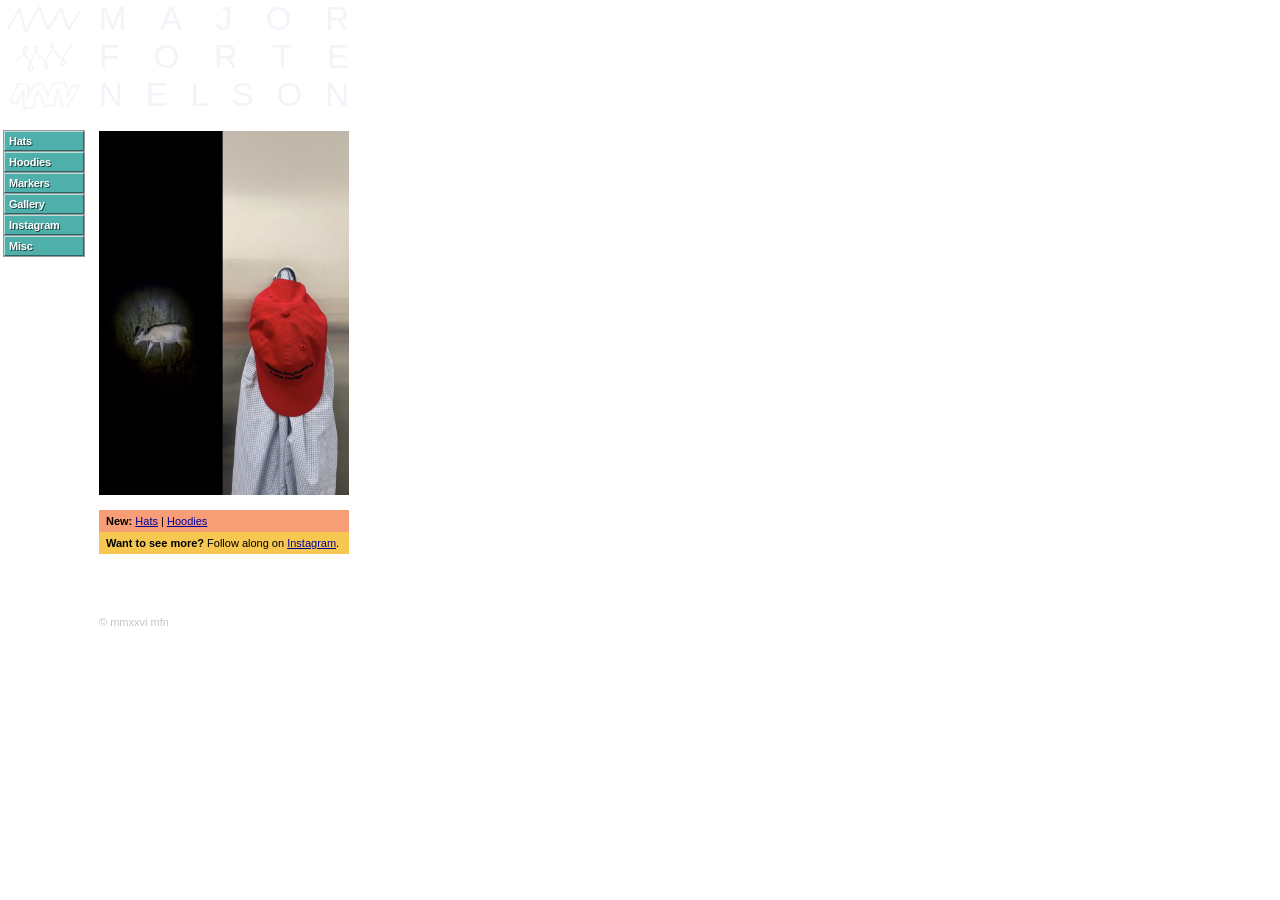
<file: public/preview-f5e3dd68/index.html>
<!DOCTYPE html>
<html>
<head>
<meta charset="utf-8">
<meta name="viewport" content="width=device-width, initial-scale=1">
<meta name="robots" content="noindex, nofollow">
<title>Major Forte Nelson</title>
<link rel="stylesheet" href="style.css">
<script src="colors.js"></script>
</head>
<body>
<div class="page">
<div class="nav">
<div class="glyphs"><span class="glyph g1"></span><span class="glyph g2"></span><span class="glyph g3"></span></div>
<a href="hats.html">Hats</a>
<a href="hoodies.html">Hoodies</a>
<a href="markers.html">Markers</a>
<a href="gallery.html">Gallery</a>
<a href="https://www.instagram.com/majorfortenelson/" target="_blank" rel="noopener">Instagram</a>
<a href="misc.html">Misc</a>
</div>
<div class="main">
<a class="masthead" href="index.html" aria-label="Major Forte Nelson"><span><i>M</i><i>A</i><i>J</i><i>O</i><i>R</i></span><span><i>F</i><i>O</i><i>R</i><i>T</i><i>E</i></span><span><i>N</i><i>E</i><i>L</i><i>S</i><i>O</i><i>N</i></span></a>
<img class="hero" src="images/home.jpg" width="250" height="364" alt="">
<p class="bar new"><b>New:</b> <a href="hats.html">Hats</a> | <a href="hoodies.html">Hoodies</a></p>
<p class="bar cta"><b>Want to see more?</b> Follow along on <a href="https://www.instagram.com/majorfortenelson/" target="_blank" rel="noopener">Instagram</a>.</p>
<div class="footer">&copy; mmxxvi mfn</div>
</div>
</div>
</body>
</html>
</file>
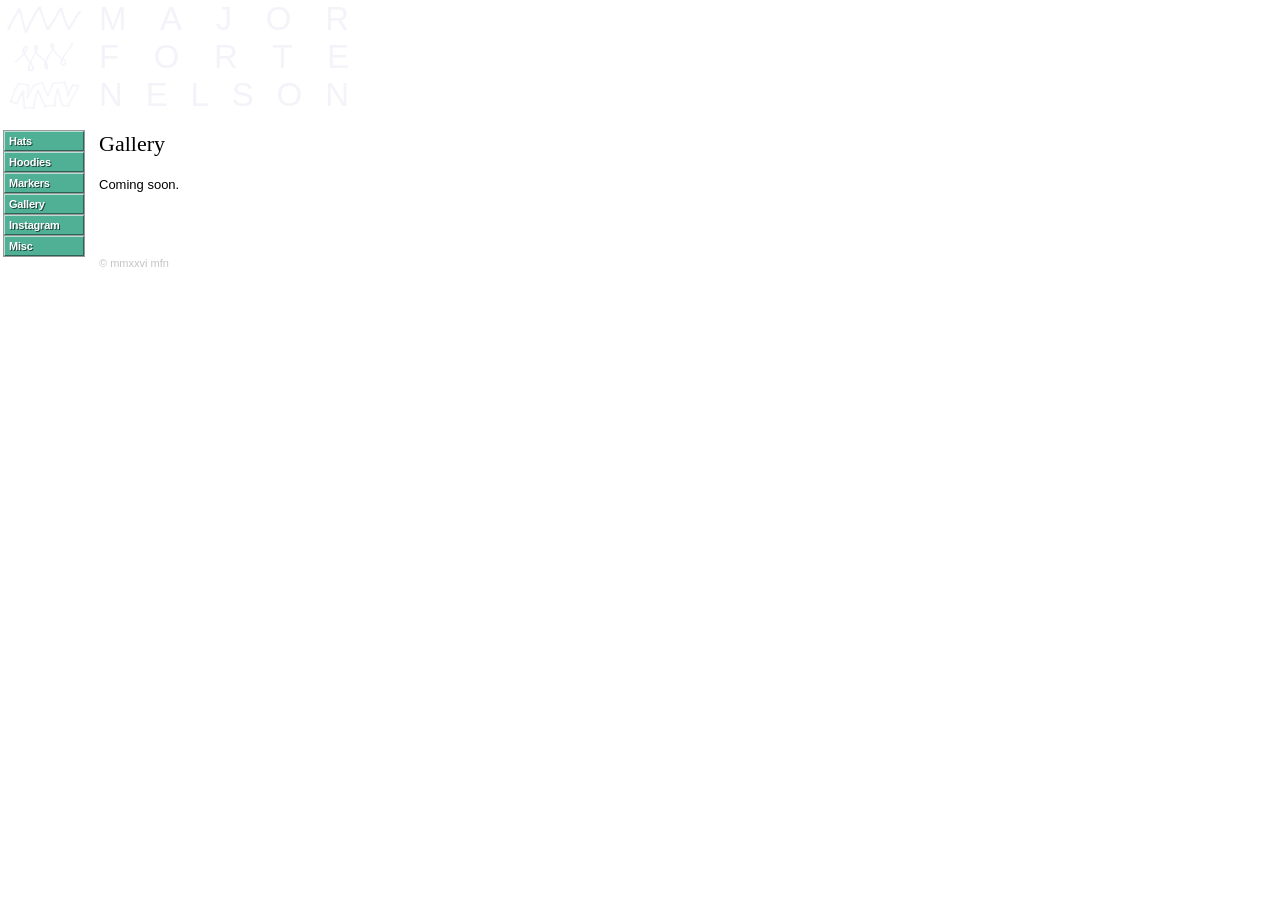
<file: public/gallery.html>
<!DOCTYPE html>
<html>
<head>
<meta charset="utf-8">
<meta name="viewport" content="width=device-width, initial-scale=1">
<title>Gallery - Major Forte Nelson</title>
<link rel="stylesheet" href="style.css">
<script src="colors.js"></script>
</head>
<body>
<div class="page">
<div class="nav">
<div class="glyphs"><span class="glyph g1"></span><span class="glyph g2"></span><span class="glyph g3"></span></div>
<a href="hats.html">Hats</a>
<a href="hoodies.html">Hoodies</a>
<a href="markers.html">Markers</a>
<a href="gallery.html">Gallery</a>
<a href="https://www.instagram.com/majorfortenelson/" target="_blank" rel="noopener">Instagram</a>
<a href="misc.html">Misc</a>
</div>
<div class="main">
<a class="masthead" href="index.html" aria-label="Major Forte Nelson"><span><i>M</i><i>A</i><i>J</i><i>O</i><i>R</i></span><span><i>F</i><i>O</i><i>R</i><i>T</i><i>E</i></span><span><i>N</i><i>E</i><i>L</i><i>S</i><i>O</i><i>N</i></span></a>
<h1 class="title">Gallery</h1>
<div class="content"><p>Coming soon.</p></div>
<div class="footer">&copy; mmxxvi mfn</div>
</div>
</div>
</body>
</html>
</file>
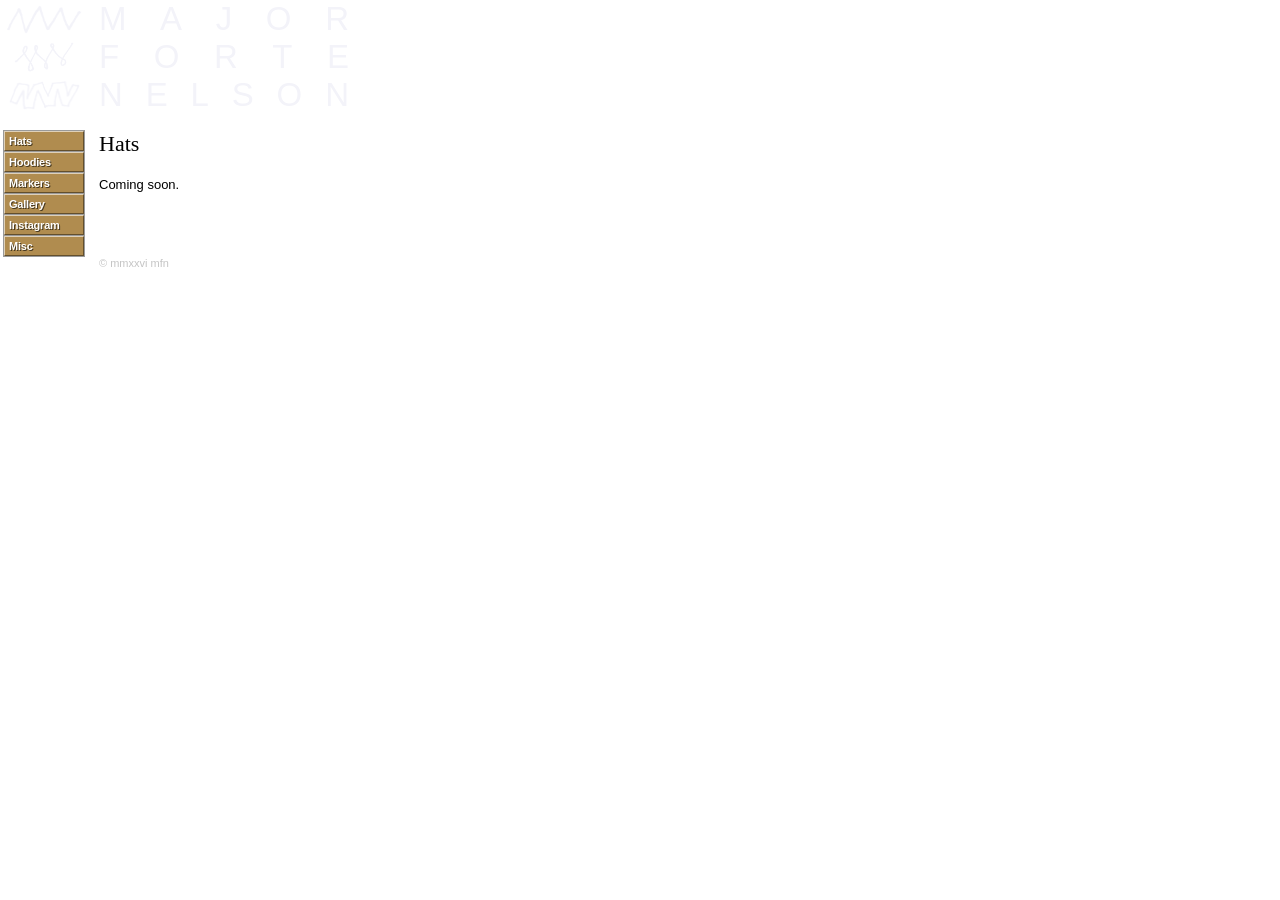
<file: public/hats.html>
<!DOCTYPE html>
<html>
<head>
<meta charset="utf-8">
<meta name="viewport" content="width=device-width, initial-scale=1">
<title>Hats - Major Forte Nelson</title>
<link rel="stylesheet" href="style.css">
<script src="colors.js"></script>
</head>
<body>
<div class="page">
<div class="nav">
<div class="glyphs"><span class="glyph g1"></span><span class="glyph g2"></span><span class="glyph g3"></span></div>
<a href="hats.html">Hats</a>
<a href="hoodies.html">Hoodies</a>
<a href="markers.html">Markers</a>
<a href="gallery.html">Gallery</a>
<a href="https://www.instagram.com/majorfortenelson/" target="_blank" rel="noopener">Instagram</a>
<a href="misc.html">Misc</a>
</div>
<div class="main">
<a class="masthead" href="index.html" aria-label="Major Forte Nelson"><span><i>M</i><i>A</i><i>J</i><i>O</i><i>R</i></span><span><i>F</i><i>O</i><i>R</i><i>T</i><i>E</i></span><span><i>N</i><i>E</i><i>L</i><i>S</i><i>O</i><i>N</i></span></a>
<h1 class="title">Hats</h1>
<div class="content"><p>Coming soon.</p></div>
<div class="footer">&copy; mmxxvi mfn</div>
</div>
</div>
</body>
</html>
</file>
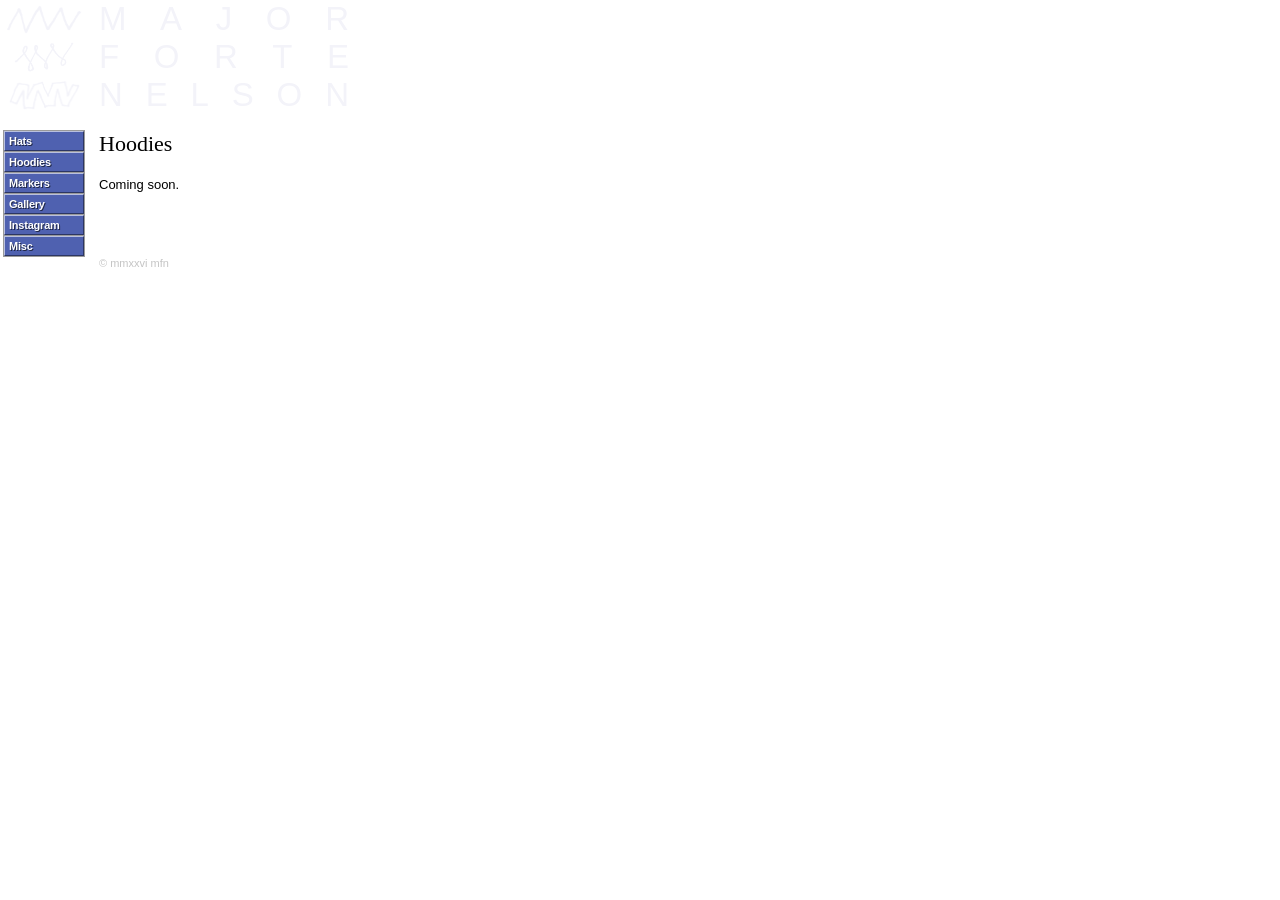
<file: public/hoodies.html>
<!DOCTYPE html>
<html>
<head>
<meta charset="utf-8">
<meta name="viewport" content="width=device-width, initial-scale=1">
<title>Hoodies - Major Forte Nelson</title>
<link rel="stylesheet" href="style.css">
<script src="colors.js"></script>
</head>
<body>
<div class="page">
<div class="nav">
<div class="glyphs"><span class="glyph g1"></span><span class="glyph g2"></span><span class="glyph g3"></span></div>
<a href="hats.html">Hats</a>
<a href="hoodies.html">Hoodies</a>
<a href="markers.html">Markers</a>
<a href="gallery.html">Gallery</a>
<a href="https://www.instagram.com/majorfortenelson/" target="_blank" rel="noopener">Instagram</a>
<a href="misc.html">Misc</a>
</div>
<div class="main">
<a class="masthead" href="index.html" aria-label="Major Forte Nelson"><span><i>M</i><i>A</i><i>J</i><i>O</i><i>R</i></span><span><i>F</i><i>O</i><i>R</i><i>T</i><i>E</i></span><span><i>N</i><i>E</i><i>L</i><i>S</i><i>O</i><i>N</i></span></a>
<h1 class="title">Hoodies</h1>
<div class="content"><p>Coming soon.</p></div>
<div class="footer">&copy; mmxxvi mfn</div>
</div>
</div>
</body>
</html>
</file>
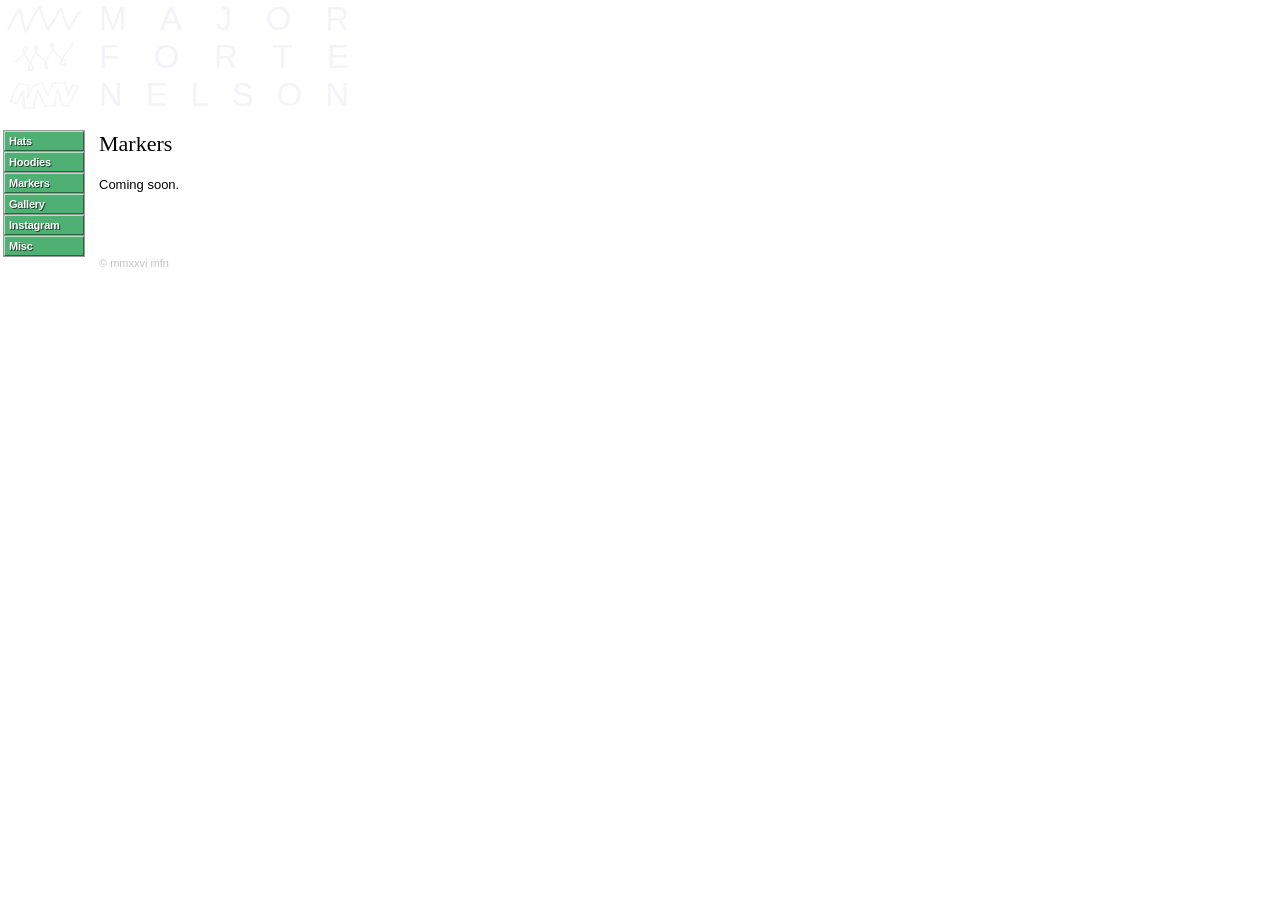
<file: public/markers.html>
<!DOCTYPE html>
<html>
<head>
<meta charset="utf-8">
<meta name="viewport" content="width=device-width, initial-scale=1">
<title>Markers - Major Forte Nelson</title>
<link rel="stylesheet" href="style.css">
<script src="colors.js"></script>
</head>
<body>
<div class="page">
<div class="nav">
<div class="glyphs"><span class="glyph g1"></span><span class="glyph g2"></span><span class="glyph g3"></span></div>
<a href="hats.html">Hats</a>
<a href="hoodies.html">Hoodies</a>
<a href="markers.html">Markers</a>
<a href="gallery.html">Gallery</a>
<a href="https://www.instagram.com/majorfortenelson/" target="_blank" rel="noopener">Instagram</a>
<a href="misc.html">Misc</a>
</div>
<div class="main">
<a class="masthead" href="index.html" aria-label="Major Forte Nelson"><span><i>M</i><i>A</i><i>J</i><i>O</i><i>R</i></span><span><i>F</i><i>O</i><i>R</i><i>T</i><i>E</i></span><span><i>N</i><i>E</i><i>L</i><i>S</i><i>O</i><i>N</i></span></a>
<h1 class="title">Markers</h1>
<div class="content"><p>Coming soon.</p></div>
<div class="footer">&copy; mmxxvi mfn</div>
</div>
</div>
</body>
</html>
</file>
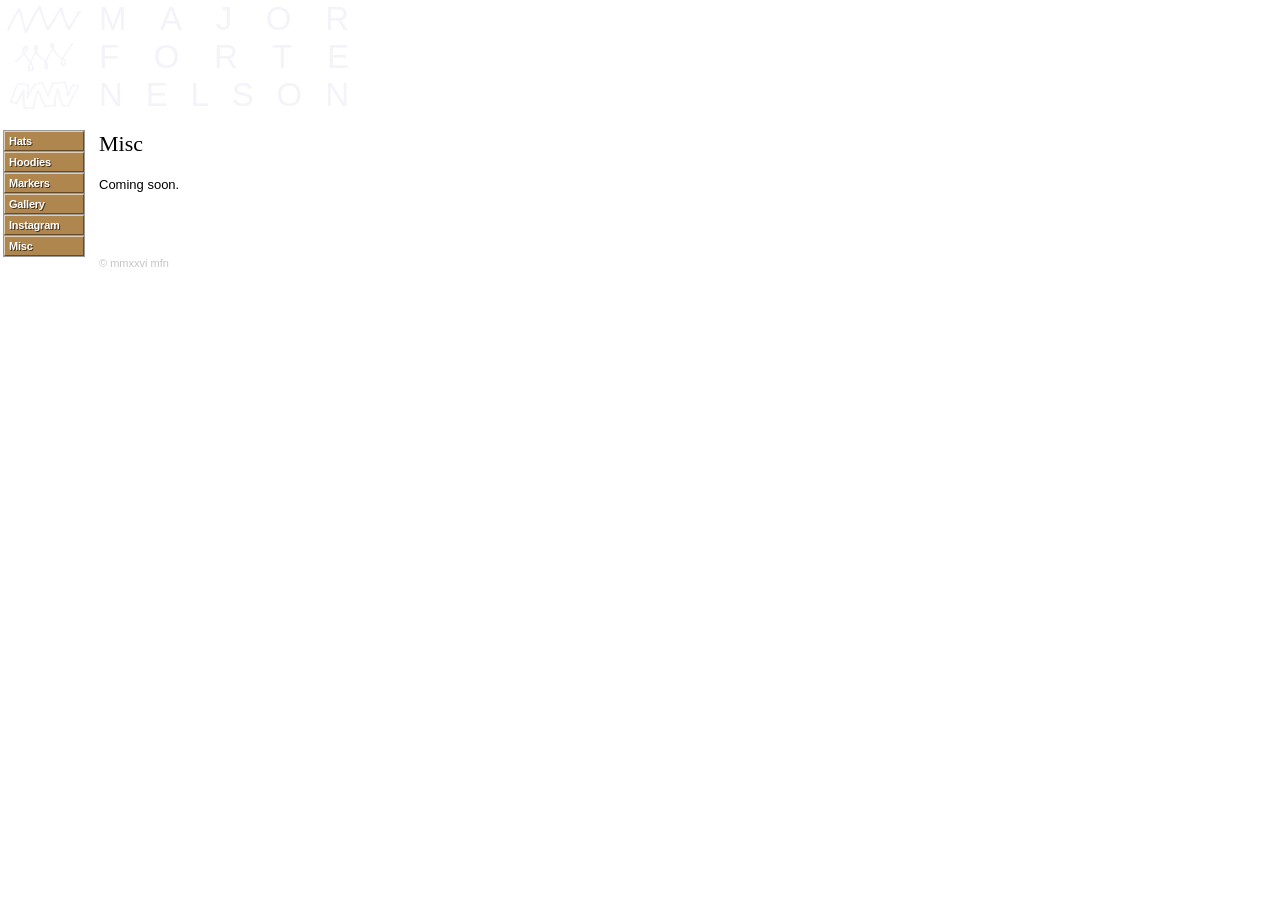
<file: public/misc.html>
<!DOCTYPE html>
<html>
<head>
<meta charset="utf-8">
<meta name="viewport" content="width=device-width, initial-scale=1">
<title>Misc - Major Forte Nelson</title>
<link rel="stylesheet" href="style.css">
<script src="colors.js"></script>
</head>
<body>
<div class="page">
<div class="nav">
<div class="glyphs"><span class="glyph g1"></span><span class="glyph g2"></span><span class="glyph g3"></span></div>
<a href="hats.html">Hats</a>
<a href="hoodies.html">Hoodies</a>
<a href="markers.html">Markers</a>
<a href="gallery.html">Gallery</a>
<a href="https://www.instagram.com/majorfortenelson/" target="_blank" rel="noopener">Instagram</a>
<a href="misc.html">Misc</a>
</div>
<div class="main">
<a class="masthead" href="index.html" aria-label="Major Forte Nelson"><span><i>M</i><i>A</i><i>J</i><i>O</i><i>R</i></span><span><i>F</i><i>O</i><i>R</i><i>T</i><i>E</i></span><span><i>N</i><i>E</i><i>L</i><i>S</i><i>O</i><i>N</i></span></a>
<h1 class="title">Misc</h1>
<div class="content"><p>Coming soon.</p></div>
<div class="footer">&copy; mmxxvi mfn</div>
</div>
</div>
</body>
</html>
</file>
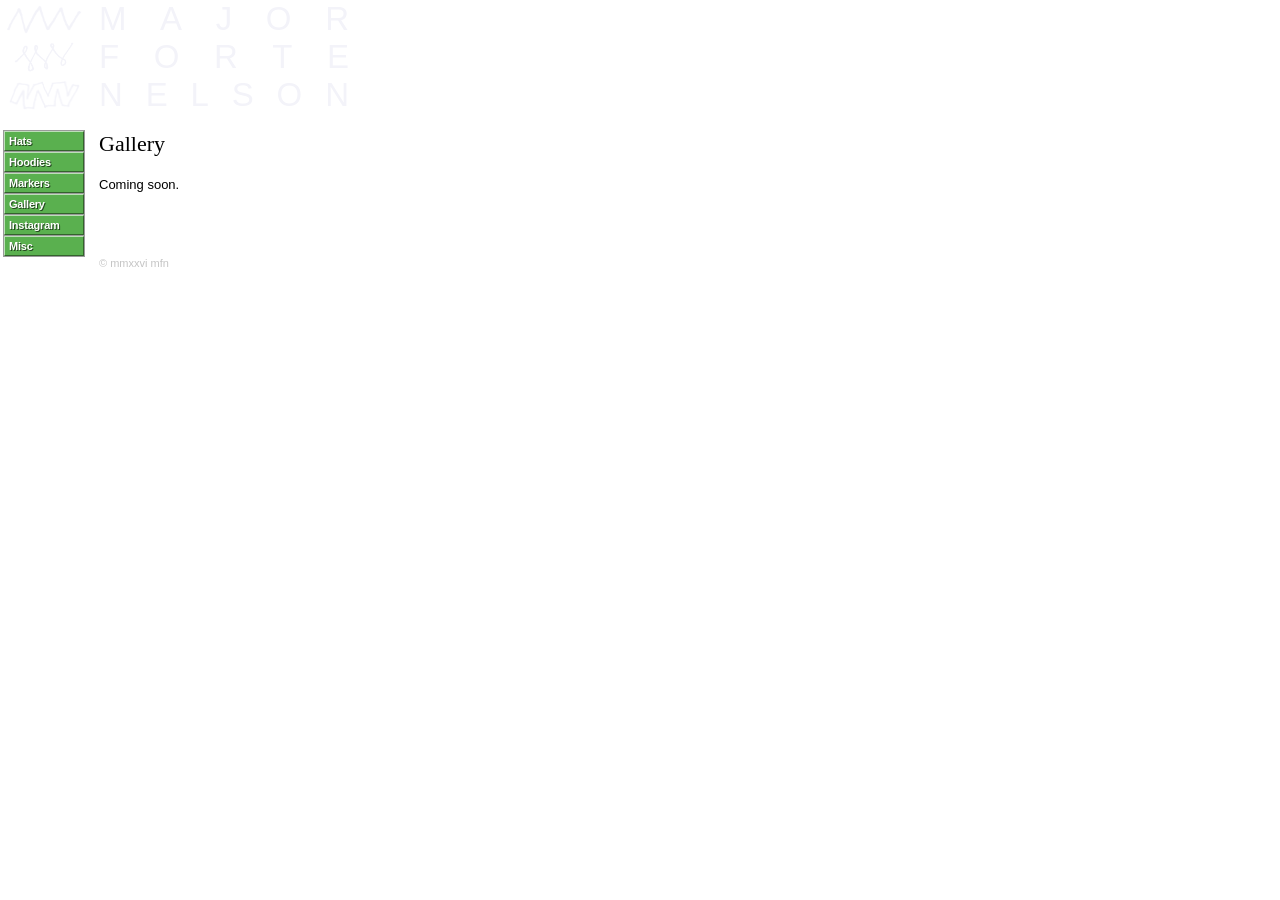
<file: public/preview-f5e3dd68/gallery.html>
<!DOCTYPE html>
<html>
<head>
<meta charset="utf-8">
<meta name="viewport" content="width=device-width, initial-scale=1">
<meta name="robots" content="noindex, nofollow">
<title>Gallery - Major Forte Nelson</title>
<link rel="stylesheet" href="style.css">
<script src="colors.js"></script>
</head>
<body>
<div class="page">
<div class="nav">
<div class="glyphs"><span class="glyph g1"></span><span class="glyph g2"></span><span class="glyph g3"></span></div>
<a href="hats.html">Hats</a>
<a href="hoodies.html">Hoodies</a>
<a href="markers.html">Markers</a>
<a href="gallery.html">Gallery</a>
<a href="https://www.instagram.com/majorfortenelson/" target="_blank" rel="noopener">Instagram</a>
<a href="misc.html">Misc</a>
</div>
<div class="main">
<a class="masthead" href="index.html" aria-label="Major Forte Nelson"><span><i>M</i><i>A</i><i>J</i><i>O</i><i>R</i></span><span><i>F</i><i>O</i><i>R</i><i>T</i><i>E</i></span><span><i>N</i><i>E</i><i>L</i><i>S</i><i>O</i><i>N</i></span></a>
<h1 class="title">Gallery</h1>
<div class="content"><p>Coming soon.</p></div>
<div class="footer">&copy; mmxxvi mfn</div>
</div>
</div>
</body>
</html>
</file>
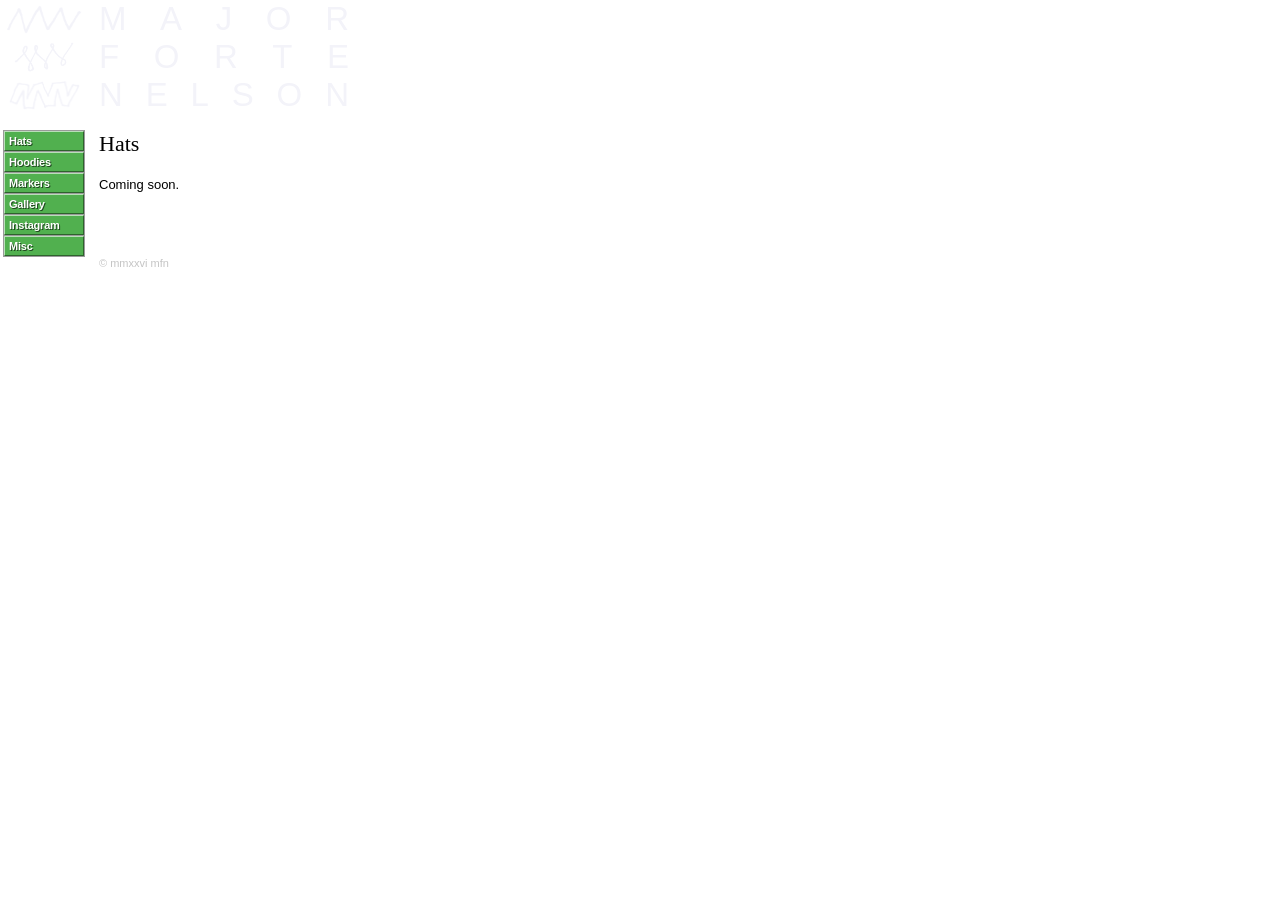
<file: public/preview-f5e3dd68/hats.html>
<!DOCTYPE html>
<html>
<head>
<meta charset="utf-8">
<meta name="viewport" content="width=device-width, initial-scale=1">
<meta name="robots" content="noindex, nofollow">
<title>Hats - Major Forte Nelson</title>
<link rel="stylesheet" href="style.css">
<script src="colors.js"></script>
</head>
<body>
<div class="page">
<div class="nav">
<div class="glyphs"><span class="glyph g1"></span><span class="glyph g2"></span><span class="glyph g3"></span></div>
<a href="hats.html">Hats</a>
<a href="hoodies.html">Hoodies</a>
<a href="markers.html">Markers</a>
<a href="gallery.html">Gallery</a>
<a href="https://www.instagram.com/majorfortenelson/" target="_blank" rel="noopener">Instagram</a>
<a href="misc.html">Misc</a>
</div>
<div class="main">
<a class="masthead" href="index.html" aria-label="Major Forte Nelson"><span><i>M</i><i>A</i><i>J</i><i>O</i><i>R</i></span><span><i>F</i><i>O</i><i>R</i><i>T</i><i>E</i></span><span><i>N</i><i>E</i><i>L</i><i>S</i><i>O</i><i>N</i></span></a>
<h1 class="title">Hats</h1>
<div class="content"><p>Coming soon.</p></div>
<div class="footer">&copy; mmxxvi mfn</div>
</div>
</div>
</body>
</html>
</file>
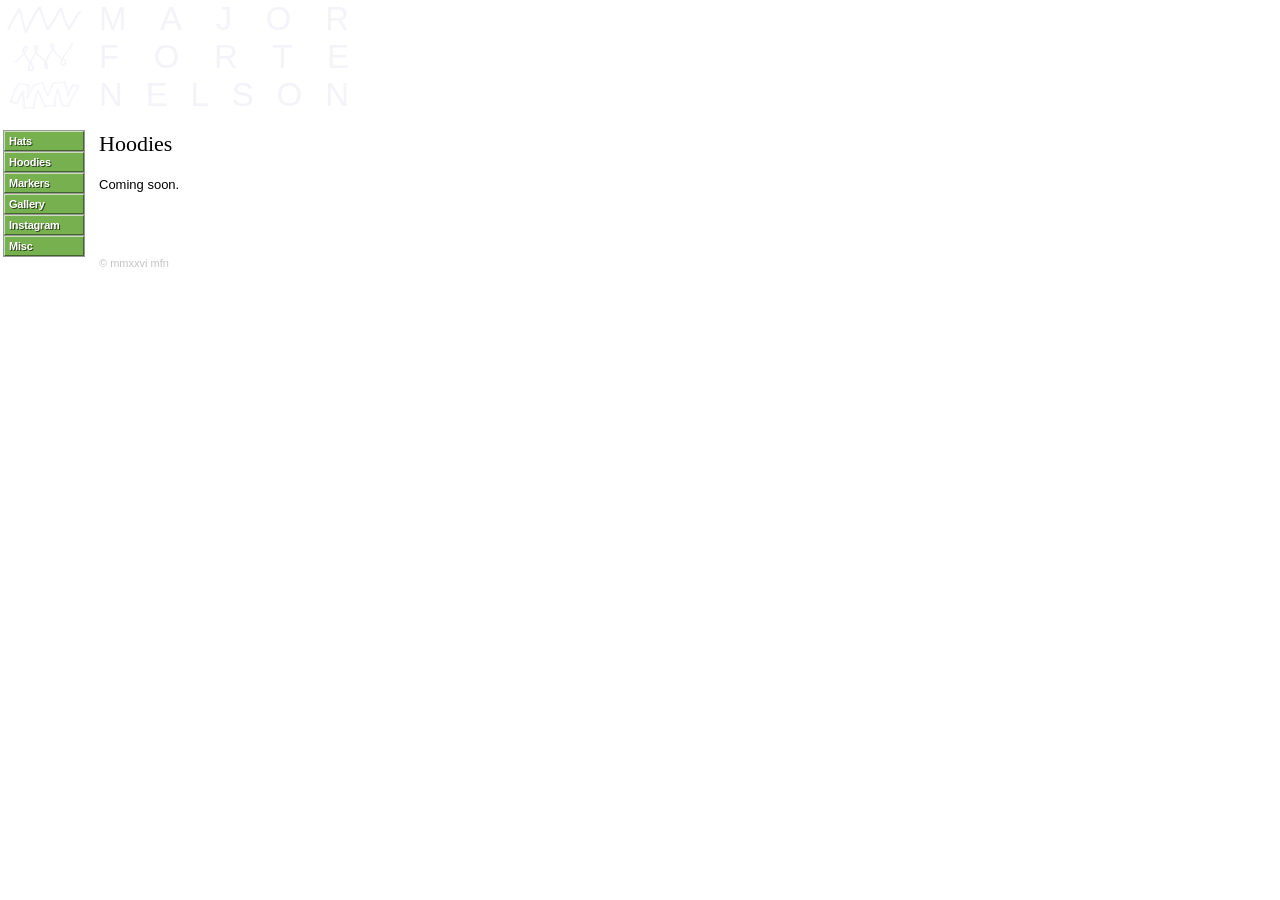
<file: public/preview-f5e3dd68/hoodies.html>
<!DOCTYPE html>
<html>
<head>
<meta charset="utf-8">
<meta name="viewport" content="width=device-width, initial-scale=1">
<meta name="robots" content="noindex, nofollow">
<title>Hoodies - Major Forte Nelson</title>
<link rel="stylesheet" href="style.css">
<script src="colors.js"></script>
</head>
<body>
<div class="page">
<div class="nav">
<div class="glyphs"><span class="glyph g1"></span><span class="glyph g2"></span><span class="glyph g3"></span></div>
<a href="hats.html">Hats</a>
<a href="hoodies.html">Hoodies</a>
<a href="markers.html">Markers</a>
<a href="gallery.html">Gallery</a>
<a href="https://www.instagram.com/majorfortenelson/" target="_blank" rel="noopener">Instagram</a>
<a href="misc.html">Misc</a>
</div>
<div class="main">
<a class="masthead" href="index.html" aria-label="Major Forte Nelson"><span><i>M</i><i>A</i><i>J</i><i>O</i><i>R</i></span><span><i>F</i><i>O</i><i>R</i><i>T</i><i>E</i></span><span><i>N</i><i>E</i><i>L</i><i>S</i><i>O</i><i>N</i></span></a>
<h1 class="title">Hoodies</h1>
<div class="content"><p>Coming soon.</p></div>
<div class="footer">&copy; mmxxvi mfn</div>
</div>
</div>
</body>
</html>
</file>
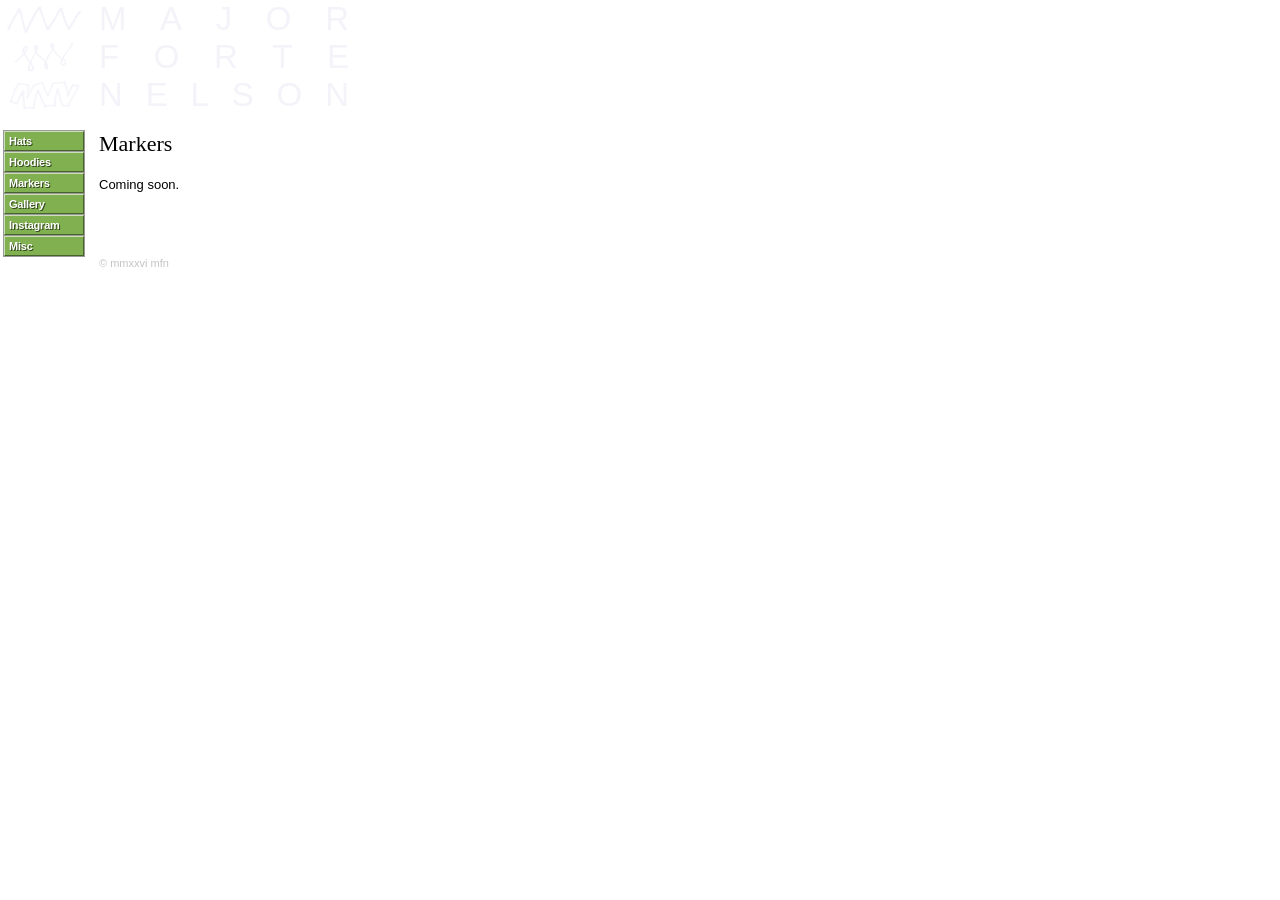
<file: public/preview-f5e3dd68/markers.html>
<!DOCTYPE html>
<html>
<head>
<meta charset="utf-8">
<meta name="viewport" content="width=device-width, initial-scale=1">
<meta name="robots" content="noindex, nofollow">
<title>Markers - Major Forte Nelson</title>
<link rel="stylesheet" href="style.css">
<script src="colors.js"></script>
</head>
<body>
<div class="page">
<div class="nav">
<div class="glyphs"><span class="glyph g1"></span><span class="glyph g2"></span><span class="glyph g3"></span></div>
<a href="hats.html">Hats</a>
<a href="hoodies.html">Hoodies</a>
<a href="markers.html">Markers</a>
<a href="gallery.html">Gallery</a>
<a href="https://www.instagram.com/majorfortenelson/" target="_blank" rel="noopener">Instagram</a>
<a href="misc.html">Misc</a>
</div>
<div class="main">
<a class="masthead" href="index.html" aria-label="Major Forte Nelson"><span><i>M</i><i>A</i><i>J</i><i>O</i><i>R</i></span><span><i>F</i><i>O</i><i>R</i><i>T</i><i>E</i></span><span><i>N</i><i>E</i><i>L</i><i>S</i><i>O</i><i>N</i></span></a>
<h1 class="title">Markers</h1>
<div class="content"><p>Coming soon.</p></div>
<div class="footer">&copy; mmxxvi mfn</div>
</div>
</div>
</body>
</html>
</file>
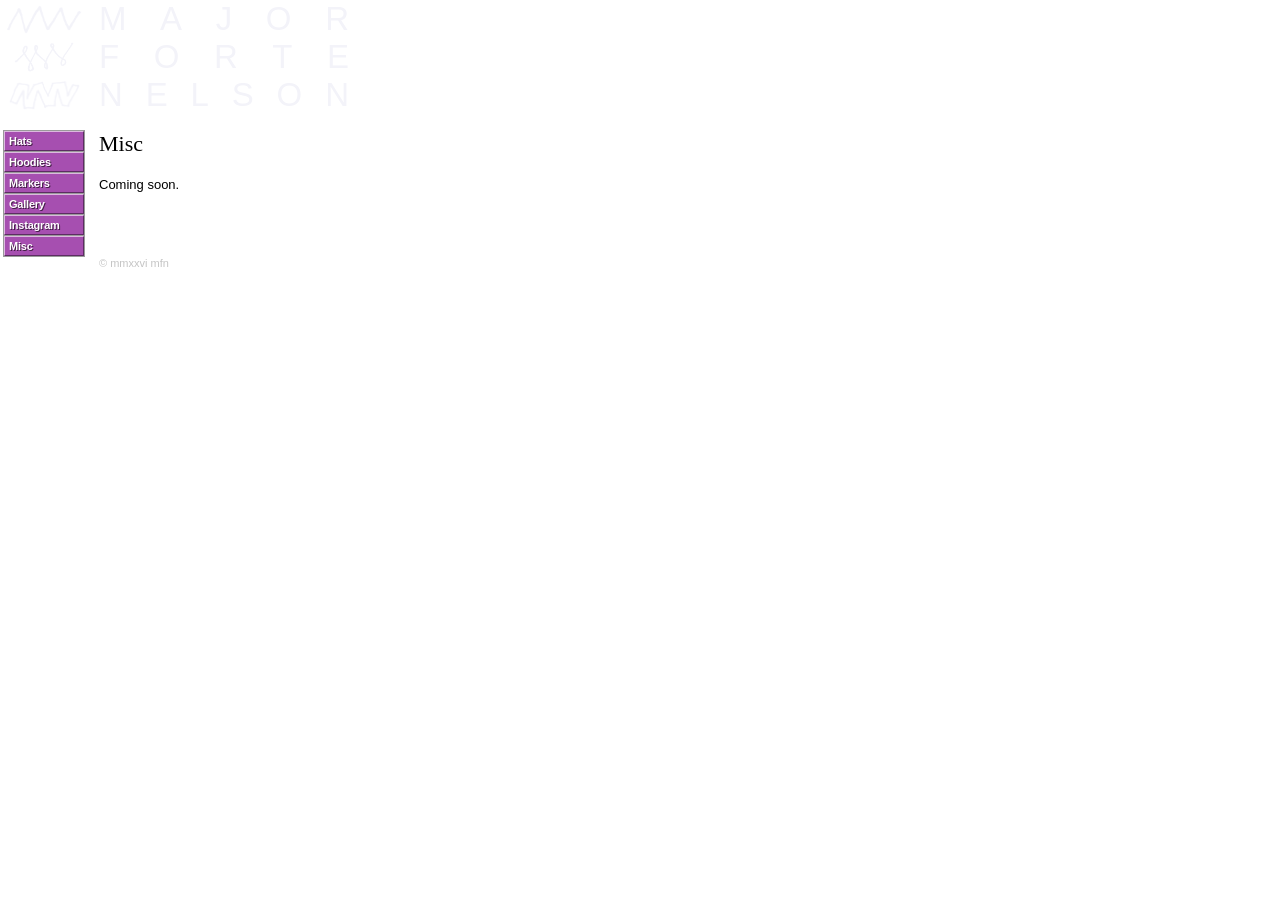
<file: public/preview-f5e3dd68/misc.html>
<!DOCTYPE html>
<html>
<head>
<meta charset="utf-8">
<meta name="viewport" content="width=device-width, initial-scale=1">
<meta name="robots" content="noindex, nofollow">
<title>Misc - Major Forte Nelson</title>
<link rel="stylesheet" href="style.css">
<script src="colors.js"></script>
</head>
<body>
<div class="page">
<div class="nav">
<div class="glyphs"><span class="glyph g1"></span><span class="glyph g2"></span><span class="glyph g3"></span></div>
<a href="hats.html">Hats</a>
<a href="hoodies.html">Hoodies</a>
<a href="markers.html">Markers</a>
<a href="gallery.html">Gallery</a>
<a href="https://www.instagram.com/majorfortenelson/" target="_blank" rel="noopener">Instagram</a>
<a href="misc.html">Misc</a>
</div>
<div class="main">
<a class="masthead" href="index.html" aria-label="Major Forte Nelson"><span><i>M</i><i>A</i><i>J</i><i>O</i><i>R</i></span><span><i>F</i><i>O</i><i>R</i><i>T</i><i>E</i></span><span><i>N</i><i>E</i><i>L</i><i>S</i><i>O</i><i>N</i></span></a>
<h1 class="title">Misc</h1>
<div class="content"><p>Coming soon.</p></div>
<div class="footer">&copy; mmxxvi mfn</div>
</div>
</div>
</body>
</html>
</file>
<file: public/preview-f5e3dd68/style.css>
/* Classic 2000s personal-site layout: beveled button column + fixed-width content. */
body {
  margin: 0;
  background: #fff;
  color: #000;
  font-family: Verdana, Geneva, sans-serif;
  font-size: 13px;
}
a { color: #000099; }
a:visited { color: #464646; }

/* Box colors. colors.js replaces these with a random scheme on every page load;
   these are the fallback if JavaScript is off. */
:root {
  --btn: #6d6da5;
  --btn-light: #c9c9dd;
  --btn-dark: #3d3d5e;
  --btn-shadow: #2a2a45;
  --btn-hover: #7a7ab3;
  --bar1: #ffcc33;
  --bar2: #ff9922;
}

/* Layout sizes. The button column starts level with the photo, i.e. just
   below the name header. */
:root {
  --content-w: 250px;
  --masthead-h: 114px;
  --masthead-gap: 17px;
}

.page { display: flex; align-items: flex-start; }

/* Left column of raised buttons */
.nav { width: 99px; flex: none; padding: 0 0 0 4px; box-sizing: border-box; }

/* Hand-drawn symbols, one beside each line of the name header. */
.glyphs { height: var(--masthead-h); margin-bottom: var(--masthead-gap); width: 80px; display: flex; flex-direction: column; }
.glyphs .glyph {
  flex: 1;
  margin: 4px 2px;
  -webkit-mask: var(--mask) center / contain no-repeat;
  mask: var(--mask) center / contain no-repeat;
  background: #f3f3f9; /* same pale grey as the name header */
}
.g1 { --mask: url(images/symbol1.png); }
.g2 { --mask: url(images/symbol2.png); }
.g3 { --mask: url(images/symbol3.png); }
.nav a {
  display: block;
  width: 80px; /* fits "Instagram" in real Verdana bold */
  height: 20px;
  box-sizing: border-box;
  margin-bottom: 1px;
  padding: 0 0 0 4px;
  background: var(--btn);
  border: 1px solid;
  border-color: var(--btn-light) var(--btn-dark) var(--btn-dark) var(--btn-light);
  box-shadow: 0 0 0 1px #9a9a9a;
  color: #fff;
  font: bold 11px/18px Verdana, Geneva, Tahoma, sans-serif;
  letter-spacing: -0.02em;
  text-decoration: none;
  text-shadow: 1px 1px 0 var(--btn-shadow);
  white-space: nowrap;
  overflow: hidden;
}
.nav a:hover { background: var(--btn-hover); }
.nav a:active { border-color: var(--btn-dark) var(--btn-light) var(--btn-light) var(--btn-dark); }

.main { width: var(--content-w); flex: none; }

/* Pale name stacked one word per line; letters spread to the photo's width. */
.masthead {
  display: block;
  width: var(--content-w);
  height: var(--masthead-h);
  margin: 0 0 var(--masthead-gap);
  color: #f3f3f9;
  font: 33px/38px Helvetica, Arial, sans-serif;
  text-decoration: none;
}
.masthead:visited { color: #f3f3f9; }
.masthead span { display: flex; justify-content: space-between; }
.masthead i { font-style: normal; }

.hero { display: block; width: var(--content-w); height: auto; }

.bar { margin: 0; padding: 4px 7px; font-size: 11px; line-height: 14px; }
.bar.new { background: var(--bar1); margin-top: 15px; }
.bar.cta { background: var(--bar2); }

.title { font: 22px Times, "Times New Roman", serif; margin: 0 0 18px; }
.content { line-height: 1.5; }

.soon { margin: 0; font-size: 13px; }

.footer { margin: 62px 0 40px; color: #c4c4c4; font-size: 11px; }

/* Phones: scale the header, photo and bars to fill the screen beside the buttons.
   250px desktop sizes map to (screen width - button column - gutter). */
@media (max-width: 480px) {
  :root {
    --content-w: calc(100vw - 115px);
    --masthead-h: calc((100vw - 115px) * 0.4554);
    --masthead-gap: 14px;
  }
  .nav a { height: 26px; line-height: 24px; } /* bigger tap targets */
  .masthead { font-size: calc((100vw - 115px) * 0.132); line-height: 1.15; }
  .hero { height: auto; }
  .bar { font-size: 12px; line-height: 16px; }
  .footer { margin-top: 40px; }
}
</file>
<file: public/style.css>
/* Classic 2000s personal-site layout: beveled button column + fixed-width content. */
body {
  margin: 0;
  background: #fff;
  color: #000;
  font-family: Verdana, Geneva, sans-serif;
  font-size: 13px;
}
a { color: #000099; }
a:visited { color: #464646; }

/* Box colors. colors.js replaces these with a random scheme on every page load;
   these are the fallback if JavaScript is off. */
:root {
  --btn: #6d6da5;
  --btn-light: #c9c9dd;
  --btn-dark: #3d3d5e;
  --btn-shadow: #2a2a45;
  --btn-hover: #7a7ab3;
  --bar1: #ffcc33;
  --bar2: #ff9922;
}

/* Layout sizes. The button column starts level with the photo, i.e. just
   below the name header. */
:root {
  --content-w: 250px;
  --masthead-h: 114px;
  --masthead-gap: 17px;
}

.page { display: flex; align-items: flex-start; }

/* Left column of raised buttons */
.nav { width: 99px; flex: none; padding: 0 0 0 4px; box-sizing: border-box; }

/* Hand-drawn symbols, one beside each line of the name header. */
.glyphs { height: var(--masthead-h); margin-bottom: var(--masthead-gap); width: 80px; display: flex; flex-direction: column; }
.glyphs .glyph {
  flex: 1;
  margin: 4px 2px;
  -webkit-mask: var(--mask) center / contain no-repeat;
  mask: var(--mask) center / contain no-repeat;
  background: #f3f3f9; /* same pale grey as the name header */
}
.g1 { --mask: url(images/symbol1.png); }
.g2 { --mask: url(images/symbol2.png); }
.g3 { --mask: url(images/symbol3.png); }
.nav a {
  display: block;
  width: 80px; /* fits "Instagram" in real Verdana bold */
  height: 20px;
  box-sizing: border-box;
  margin-bottom: 1px;
  padding: 0 0 0 4px;
  background: var(--btn);
  border: 1px solid;
  border-color: var(--btn-light) var(--btn-dark) var(--btn-dark) var(--btn-light);
  box-shadow: 0 0 0 1px #9a9a9a;
  color: #fff;
  font: bold 11px/18px Verdana, Geneva, Tahoma, sans-serif;
  letter-spacing: -0.02em;
  text-decoration: none;
  text-shadow: 1px 1px 0 var(--btn-shadow);
  white-space: nowrap;
  overflow: hidden;
}
.nav a:hover { background: var(--btn-hover); }
.nav a:active { border-color: var(--btn-dark) var(--btn-light) var(--btn-light) var(--btn-dark); }

.main { width: var(--content-w); flex: none; }

/* Pale name stacked one word per line; letters spread to the photo's width. */
.masthead {
  display: block;
  width: var(--content-w);
  height: var(--masthead-h);
  margin: 0 0 var(--masthead-gap);
  color: #f3f3f9;
  font: 33px/38px Helvetica, Arial, sans-serif;
  text-decoration: none;
}
.masthead:visited { color: #f3f3f9; }
.masthead span { display: flex; justify-content: space-between; }
.masthead i { font-style: normal; }

.hero { display: block; width: var(--content-w); height: auto; }

.bar { margin: 0; padding: 4px 7px; font-size: 11px; line-height: 14px; }
.bar.new { background: var(--bar1); margin-top: 15px; }
.bar.cta { background: var(--bar2); }

.title { font: 22px Times, "Times New Roman", serif; margin: 0 0 18px; }
.content { line-height: 1.5; }

.footer { margin: 62px 0 40px; color: #c4c4c4; font-size: 11px; }

/* Phones: scale the header, photo and bars to fill the screen beside the buttons.
   250px desktop sizes map to (screen width - button column - gutter). */
@media (max-width: 480px) {
  :root {
    --content-w: calc(100vw - 115px);
    --masthead-h: calc((100vw - 115px) * 0.4554);
    --masthead-gap: 14px;
  }
  .nav a { height: 26px; line-height: 24px; } /* bigger tap targets */
  .masthead { font-size: calc((100vw - 115px) * 0.132); line-height: 1.15; }
  .hero { height: auto; }
  .bar { font-size: 12px; line-height: 16px; }
  .footer { margin-top: 40px; }
}
</file>
